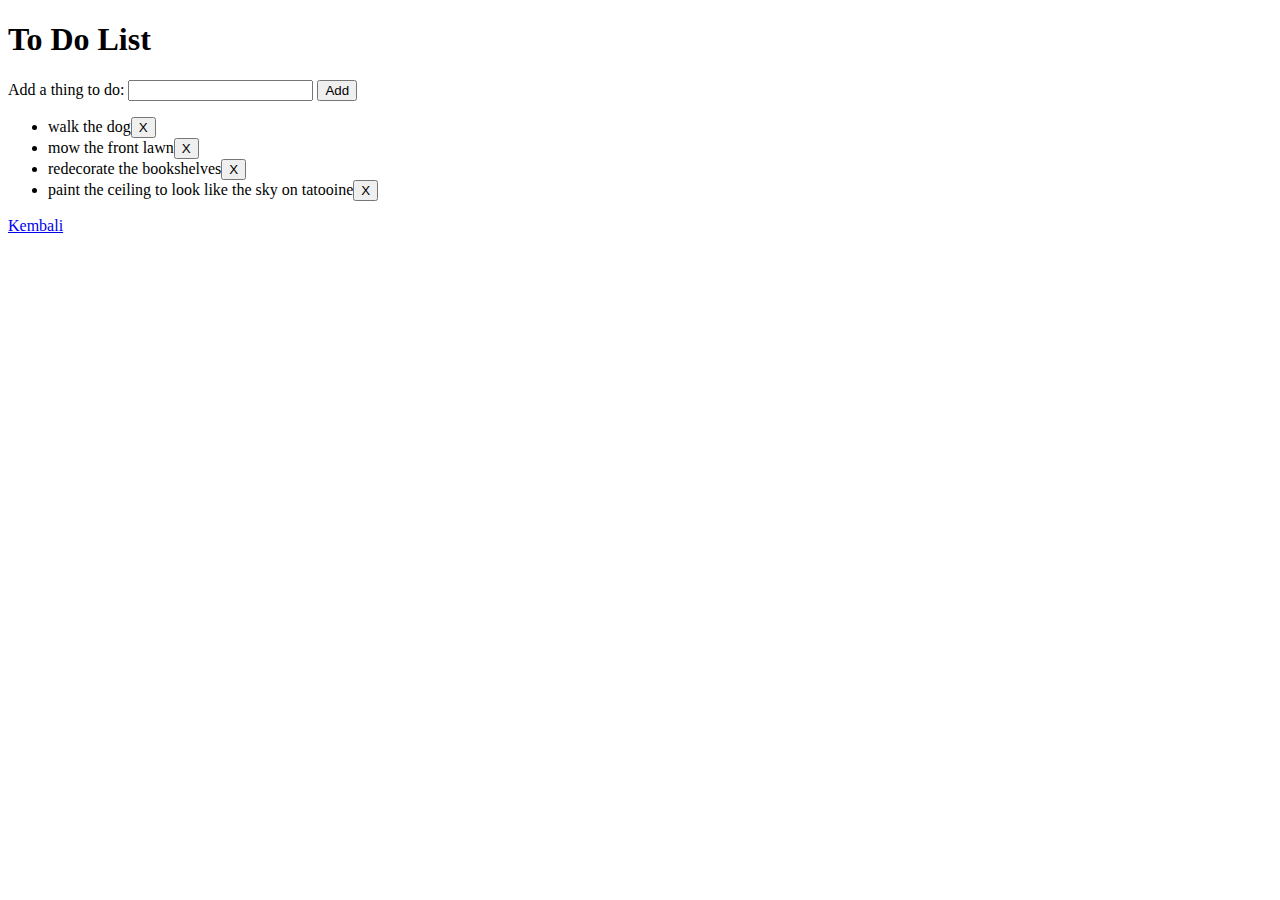
<file: loanapp-master/catatan.html>
<!DOCTYPE html>
<html lang="en">
<head>
    <meta charset="UTF-8">
    <meta http-equiv="X-UA-Compatible" content="IE=edge">
    <meta name="viewport" content="width=device-width, initial-scale=1.0">
    <title>Document</title>
</head>
<body>
    <h1>To Do List</h1>
        <label>Add a thing to do:</label>
        <input class="new-todo-input">
        <button class="submit-btn">Add</button>
    <div class="todo-container">
        <ul class="todo-list"> 
        </ul>
    </div>
    <p><a href="loan.html">Kembali</a></p>
    <script src="catatan.js"></script>
</body>
</html>
</file>
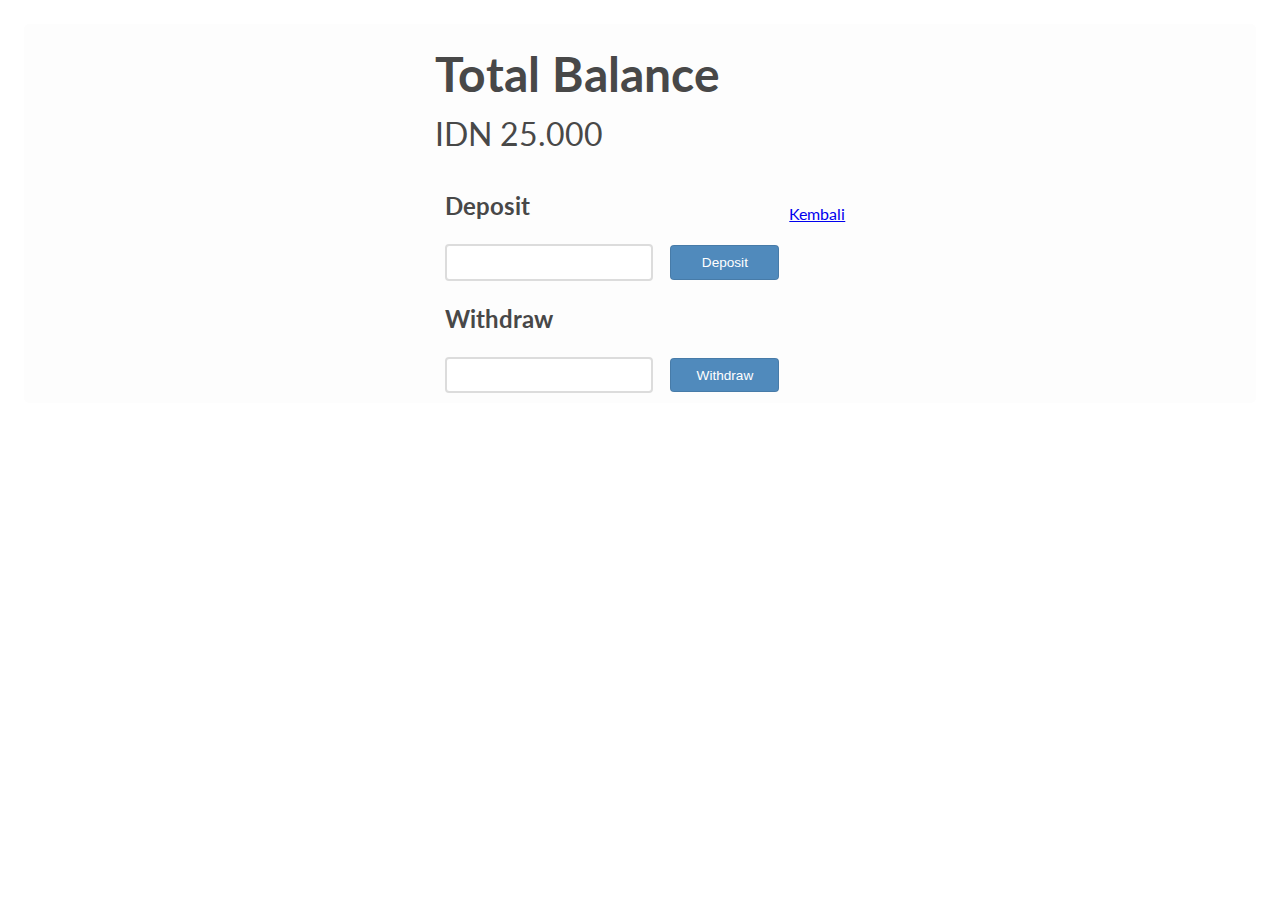
<file: loanapp-master/deposit.html>
<!DOCTYPE html>
<html lang="en">
    <head>
        <meta charset="UTF-8">
        <meta http-equiv="X-UA-Compatible" content="IE=edge">
        <meta name="viewport" content="width=device-width, initial-scale=1.0">
        <title>Simpanan</title>
        <link rel="stylesheet" href="simpan.css">
    </head>
    <body>
        <div class="flex">
            <div class="element-center">
                <div id="acctBalance">
                    <span class="wrap"></span>
                </a>
                <h1>
                    Total Balance
                </h1>
                <label id="acctBalanceLbl"></label>
            </div>
            <div id="inputs">
                <h2>
                    Deposit
                </h2>
                <input type="text" id="userDeposit" required>
                <button id="btnDeposit">Deposit</button>
                <h2>
                    Withdraw
                </h2>
                <input type="text" id="userWithdraw" required>
                <button id="btnWithdraw">Withdraw</button>
            </div>
        </div>
        <p> <a href="loan.html">Kembali</a> </p>
    </div>
    <script src="simpan.js"></script>
</body>
</html>
</file>
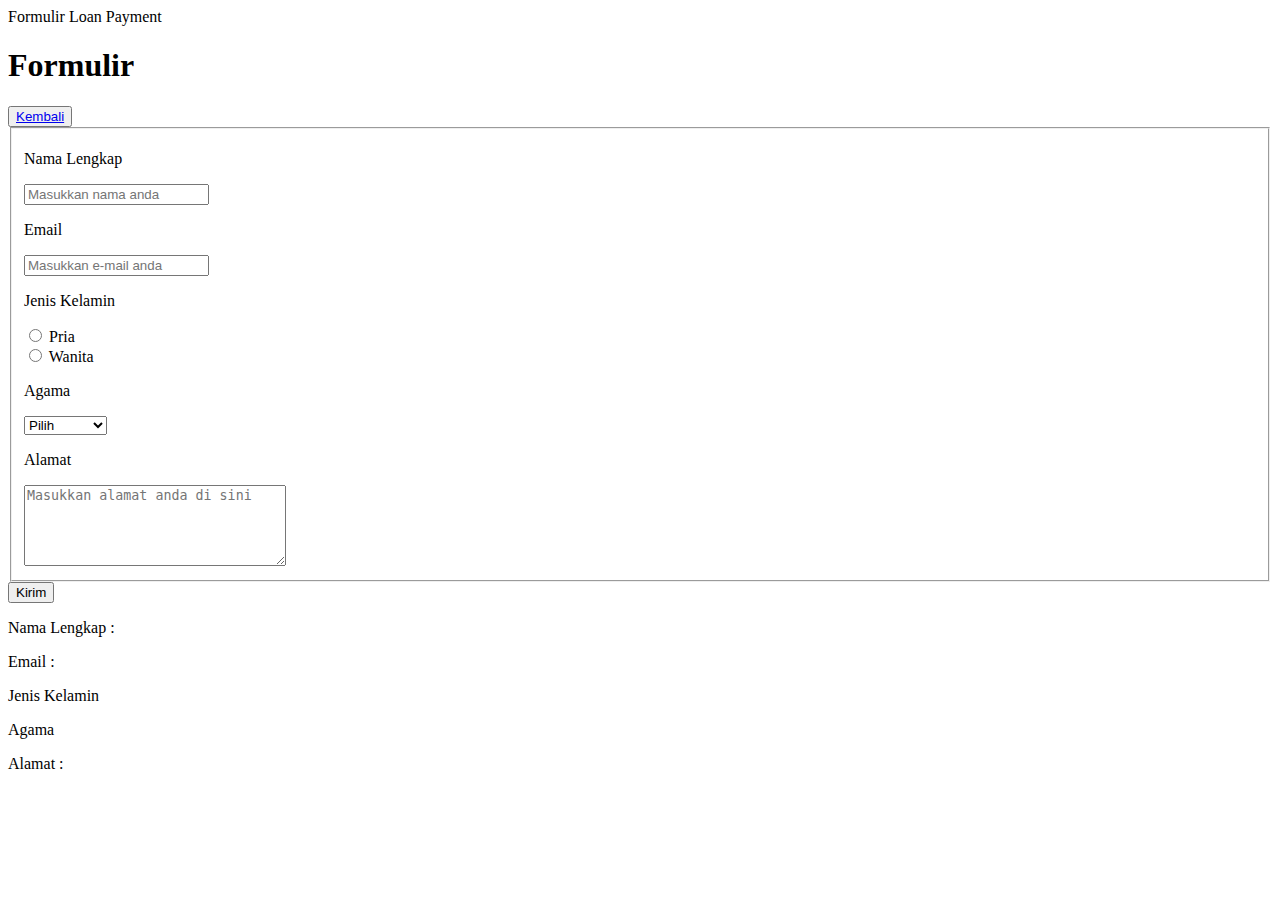
<file: loanapp-master/formulir.html>
<!DOCTYPE html>
<html>
<head>
    <title>Formulir</title>
</head>
<body>
    <header>Formulir Loan Payment</header>
    <h1>Formulir</h1>
    <button><a href="index.html">Kembali</a></button>
    <form>
        <fieldset>
            <form>
        <p>Nama Lengkap</p>
        <input type="string" name="namalengkap" id='name' placeholder="Masukkan nama anda" oninput="program()">
        <p>Email</p>
        <input type="email" name="e-mail" id="email" placeholder="Masukkan e-mail anda" oninput="program()">
        <p>Jenis Kelamin</p>
        <input type="radio" name="jeniskelamin" value="pria" oninput="pilihanradio()"> Pria
        <br>
        <input type="radio" name="jeniskelamin" value="wanita" oninput="pilihanradio()"> Wanita
        <p>Agama</p>
        <select id="pilihan" class="select" onchange="Agama()">
            <option value="-" selected>Pilih</option>
            <option value="islam"> Islam</option>
            <option value="kristen"> Kristen</option>
            <option value="hindu"> Hindu</option>
            <option value="buddha"> Buddha</option>
            <option value="konghucu">Konghucu</option>
        </select>
        <p>Alamat</p>
        <textarea name="alamat" id="address" cols="30" rows="5" placeholder="Masukkan alamat anda di sini" oninput="program()"></textarea>
        </fieldset>
    </form>
    <button onclick="program()">Kirim</button>
    <p>Nama Lengkap : </p>
    <div id="nameA"></div>
    <p>Email : </p>
    <div id="emailA"></div>
    <p>Jenis Kelamin </p>
    <div id="gender"></div>
    <p>Agama </p>
    <div id="agamaA"></div>
    <p>Alamat : </p>
    <div id="alamatA"></div>
    <script>
    function program(){
        let nama = document.getElementById('name').value;
        document.getElementById('nameA').innerHTML = nama
        let email = document.getElementById('email').value;
        document.getElementById('emailA').innerHTML = email
        let alamat = document.getElementById('address').value;
        document.getElementById('alamatA').innerHTML = alamat
        proses1()
    }
        function pilihanradio(){
        var pilihan = ""
        var pilih =document.getElementsByName('jeniskelamin');
        for(i = 0; i < pilih.length; i++ ){
            if (pilih[i].checked)
            pilihan = pilih[i].value;
            }
            document.getElementById("gender").innerHTML = pilihan; 
    }
        function Agama(){
            pilihan = document.getElementById('pilihan').value;
            document.getElementById('agamaA').innerHTML = pilihan;
        let alamat = document.getElementById('address')
        document.getElementById('alamatA').innerHTML = alamat.value
    }
    </script>
</body>
</html>
</file>
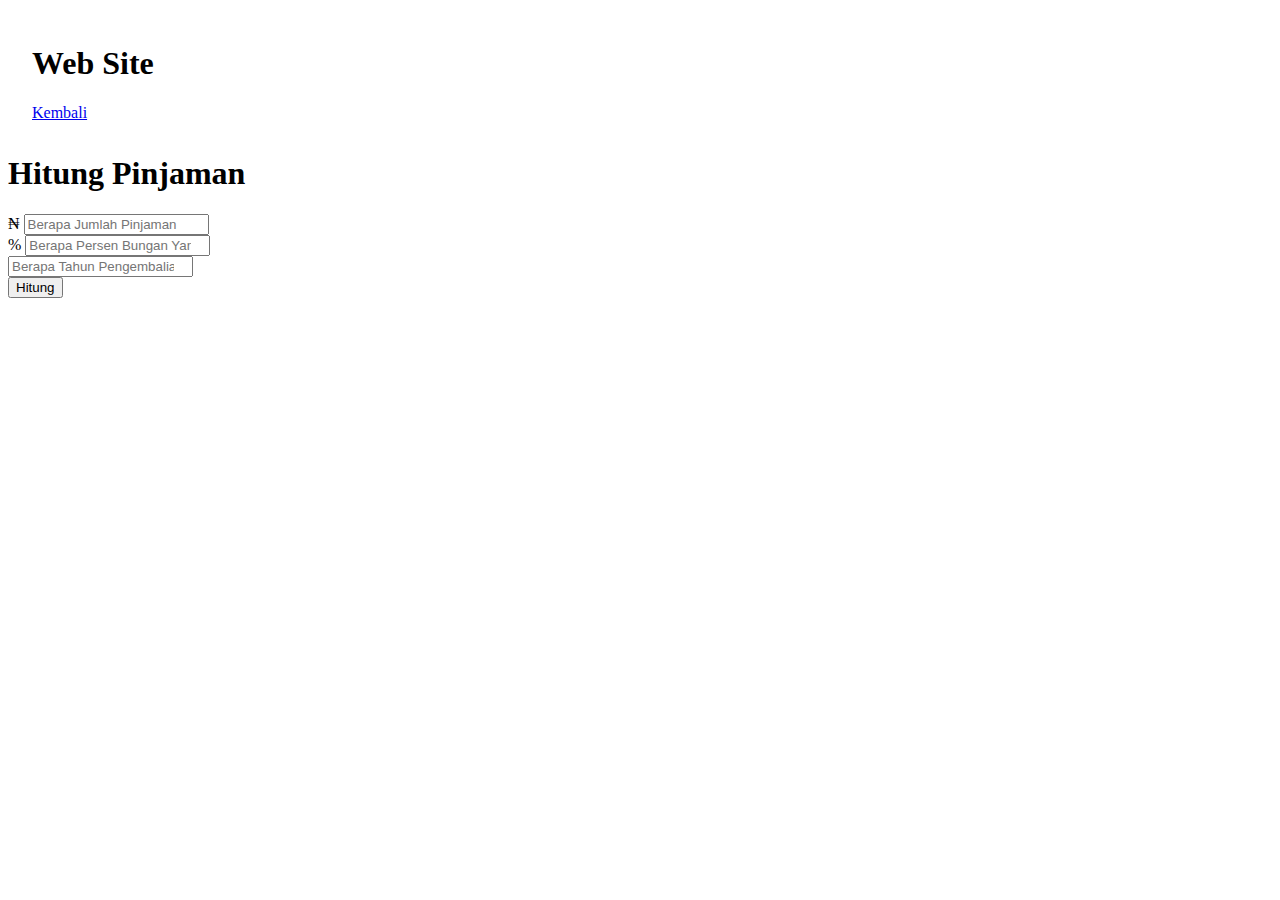
<file: loanapp-master/loann.html>
<!doctype html>
<html lang="en">
    <head>
        <title>JS | LoanCalculator</title>
        <!-- Required meta tags -->
        <meta charset="utf-8">
        <meta name="viewport" content="width=device-width, initial-scale=1, shrink-to-fit=no">
        <!-- Bootstrap CSS -->
        <link
            rel="stylesheet"
            href="https://maxcdn.bootstrapcdn.com/bootstrap/4.0.0-beta.2/css/bootstrap.min.css"
            integrity="sha384-PsH8R72JQ3SOdhVi3uxftmaW6Vc51MKb0q5P2rRUpPvrszuE4W1povHYgTpBfshb"
            crossorigin="anonymous"
        >
        <!-- Custom CSS-->
        <link rel="stylesheet" href="./style.css">
    </head>
    <body>
        <header>
            <h1>
                <i class="fa fa-university"></i>Web
                <span>Site</span>
            </h1>
            <a href="index.html" class="modalLink">Kembali</a>
            
        </header>
        <div class="container">
            <div class="row">
                <div class="col-md-6 mx-auto">
                    <div class="card card-body text-center mt-5">
                        <h1 class="heading display-5 pb-3">Hitung Pinjaman</h1>
                        <form id="loan-form">
                            <div class="form-group">
                                <div class="input-group">
                                    <span class="input-group-addon">&#8358;</span>
                                    <input
                                        type="number"
                                        class="form-control"
                                        id="amount"
                                        placeholder="Berapa Jumlah Pinjaman"
                                    >
                                </div>
                            </div>
                            <div class="form-group">
                                <div class="input-group">
                                    <span class="input-group-addon">%</span>
                                    <input
                                        type="number"
                                        class="form-control"
                                        id="interest"
                                        placeholder="Berapa Persen Bungan Yang diberikan"
                                    >
                                </div>
                            </div>
                            <div class="form-group">
                                <input
                                    type="number"
                                    class="form-control"
                                    id="years"
                                    placeholder="Berapa Tahun Pengembalian"
                                >
                            </div>
                            <div class="forn-group">
                                <input type="submit" value="Hitung" class="btn btn-dark btn-block">
                            </div>
                        </form>
                        <!-- LOADER -->
                        <div id="loading">
                            <img src="img/loading.gif" alt="">
                        </div>
                        <!-- RESULTS -->
                        <div id="results" class="pt-4">
                            <h5>Results</h5>
                            <div class="form-group">
                                <div class="input-group">
                                    <span class="input-group-addon">Pembayaran Perbulan</span>
                                    <input
                                        type="number"
                                        class="form-control"
                                        id="monthly-payment"
                                        disabled
                                    >
                                </div>
                            </div>
                            <div class="form-group">
                                <div class="input-group">
                                    <span class="input-group-addon">Total Pinjaman</span>
                                    <input
                                        type="number"
                                        class="form-control"
                                        id="total-payment"
                                        disabled
                                    >
                                </div>
                            </div>
                            <div class="form-group">
                                <div class="input-group">
                                    <span class="input-group-addon">Total Bunga </span>
                                    <input
                                        type="number"
                                        class="form-control"
                                        id="total-interest"
                                        disabled
                                    >
                                </div>
                            </div>
                        </div>
                    </div>
                </div>
            </div>
        </div>
        <!-- Optional JavaScript -->
        <!-- jQuery first, then Popper.js, then Bootstrap JS -->
        
        <script src="https://cdnjs.cloudflare.com/ajax/libs/popper.js/1.12.3/umd/popper.min.js" integrity="sha384-vFJXuSJphROIrBnz7yo7oB41mKfc8JzQZiCq4NCceLEaO4IHwicKwpJf9c9IpFgh" crossorigin="anonymous"></script>
        <script src="https://maxcdn.bootstrapcdn.com/bootstrap/4.0.0-beta.2/js/bootstrap.min.js" integrity="sha384-alpBpkh1PFOepccYVYDB4do5UnbKysX5WZXm3XxPqe5iKTfUKjNkCk9SaVuEZflJ" crossorigin="anonymous"></script>
        <script src="./app.js"></script>
    </body>
</html>
</file>
<file: loanapp-master/simpan.css>
@import 'https://fonts.googleapis.com/css?family=Lato:400,700';

body {
  color: #484848;
  font-family: 'Lato', sans-serif;
  padding: 1em;
  line-height: 1.5;
}

.flex {
  background: #fdfdfd;
  display: flex;
  flex-wrap:wrap;
  justify-content: center;
  align-items:center;
  margin: 0 auto;
  border-radius:5px;
}
.element-center {
  display: flex;
  flex-direction:column;
  justify-content: center;
}

.typewrite {
    font-size: 16pt;
    margin: auto;
    display: flex;
    justify-content: center;
}

h1 {
    font-size: 3em;
    margin: 0;
    margin-top: 0.3em;
}

#inputs {
    padding: 10px;
}

input,
button {
  font-size: .85em;
  padding: .65em 1em;
  border-radius: .3em;
  outline: 0;
}
input {
  border: 2px solid #dcdcdc;
  margin-right: 1em;
}

button {
    color: white;
    background: #508abc;
    border: solid 1px;
    border-color: rgba(0, 0, 0, .1);
    cursor: pointer;
}

label {
    font-size: 2em;
}

#btnDeposit, #btnWithdraw {
    width: 8em;
}
</file>
<file: loanapp-master/style.css>
#loading,
#results {
    display: none;
}
header {
	padding: 1em 1.5em .75em;
}
header @include bp(medium) {
    padding: 1em 2.5em ;
  }
</file>
